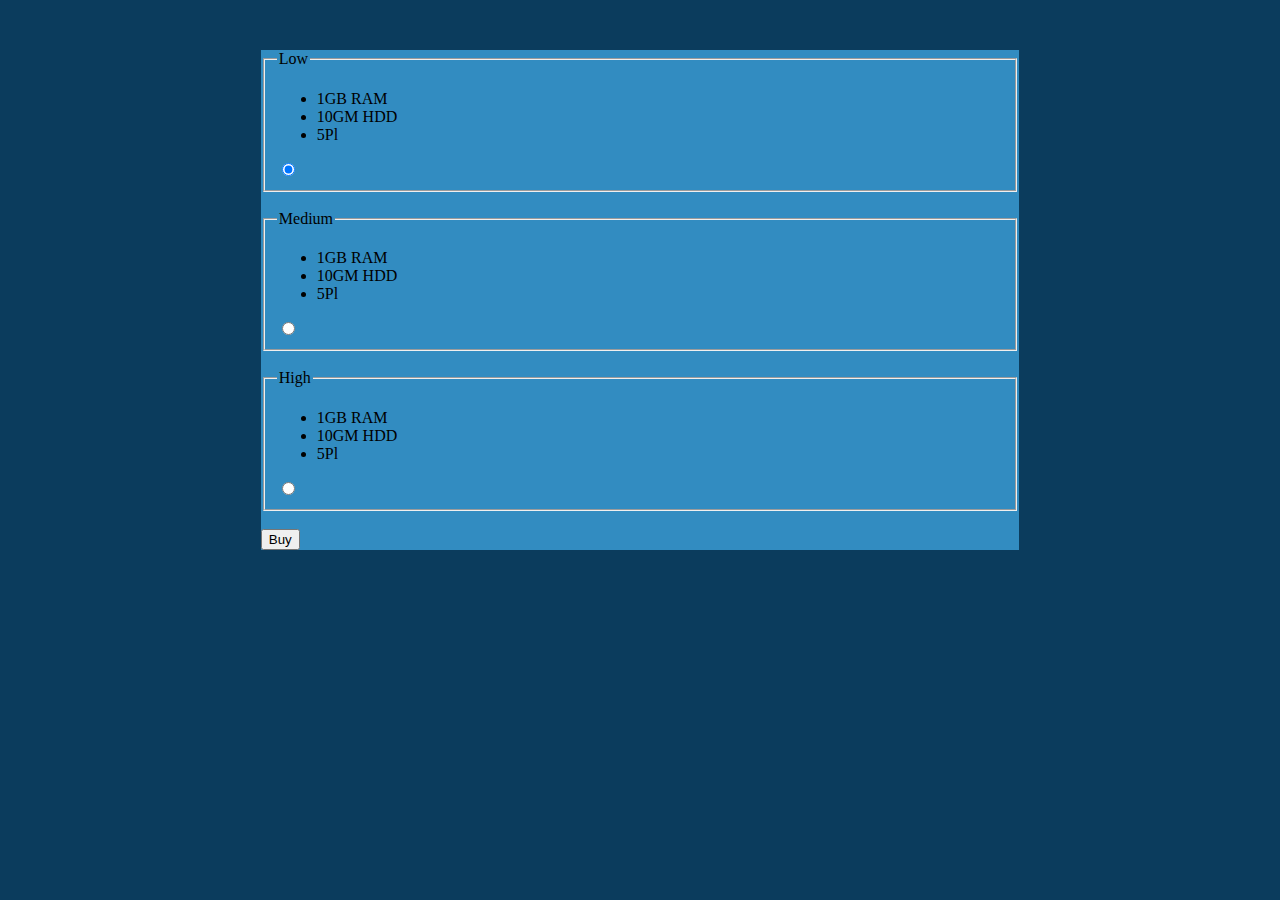
<file: vm_choice.html>
<!DOCTYPE html>
<html>
<head>
	<meta charset="UTF-8">
	<title>Game Hosting Solutions!</title>
	<link rel="stylesheet" type="text/css" href="../styles/ghs_style.css">
</head>
<body>
<div class="content">
		<?php include("nav.php");?>
		<section>
		<form action="../scripts/payment.php" method="post">
			<label for="low" class="option"><fieldset><legend>Low</legend>
				<ul>
					<li>1GB RAM</li>
					<li>10GM HDD </li>
					<li>5Pl</li>
				</ul>
				<input type="radio" name="option" id="low" value="low" checked>
			</fieldset></label><br/>
			<label for="med" class="option"><fieldset><legend>Medium</legend>
				<ul>
					<li>1GB RAM</li>
					<li>10GM HDD </li>
					<li>5Pl</li>
				</ul>
				<input type="radio" id="med" name="option" value="med">
			</fieldset></label><br/>
			<label for="high" class="option"><fieldset><legend>High</legend>
				<ul>
					<li>1GB RAM</li>
					<li>10GM HDD </li>
					<li>5Pl</li>
				</ul>
				<input type="radio" id="high" name="option" value="high">
			</fieldset></label><br/>
			<input id="purch" type="submit" value="Buy">
		</form>
	</section>
<div class="content">
</body>
</html>
</file>
<file: styles/ghs_style.css>
body {
	background-color: #0B3C5D;
	border-color:#DC3D24;
	min-height:400px;
}
.vm {
	margin:50px auto;
	width:600px;
	height:200px;
	padding:10px;
	border-width:5px;
	border-color:#0B3C5D;
	border-style:solid;


}
.content {
	width:60%;
	margin:50px auto;
	background-color:#328CC1;
	
}
header {
	width:60%;
	margin:50px auto;
	color: #D9B310;
	background-color:#1D2731;
	text-align:center;
}
nav{
	color:#D9B310;
}
nav ul {
	list-style-type:none;
	margin:0;
	padding:0;
	overflow:hidden;
	background-color:#1D2731;
}
nav ul li {
	float:left;
	border-right:1px solid #0B3C5D;
}
nav ul li a{
	display:block;
	color:#D9B310;
	text-align:center;
	padding: 14px 16px;
	text-decoration:none;
}
nav ul li a:hover{
	background-color:#0B3C5D;
}
footer {
	background-color:#1D2731;
	color: #D9B310;
	position:relative;
	float:bottom;
	width:100%;
	margin: 50px auto;
	text-align:center;
}
table, th, td {
	border: 1px solid black;
	vertical-align: center;
	text-align: center;
	border-collapse: collapse;
}
th, td {
	padding: 2px;
}
th {
	background-color: #1D2731;
	color: #D9B310;
}
#register {
	border: none;
}
</file>
